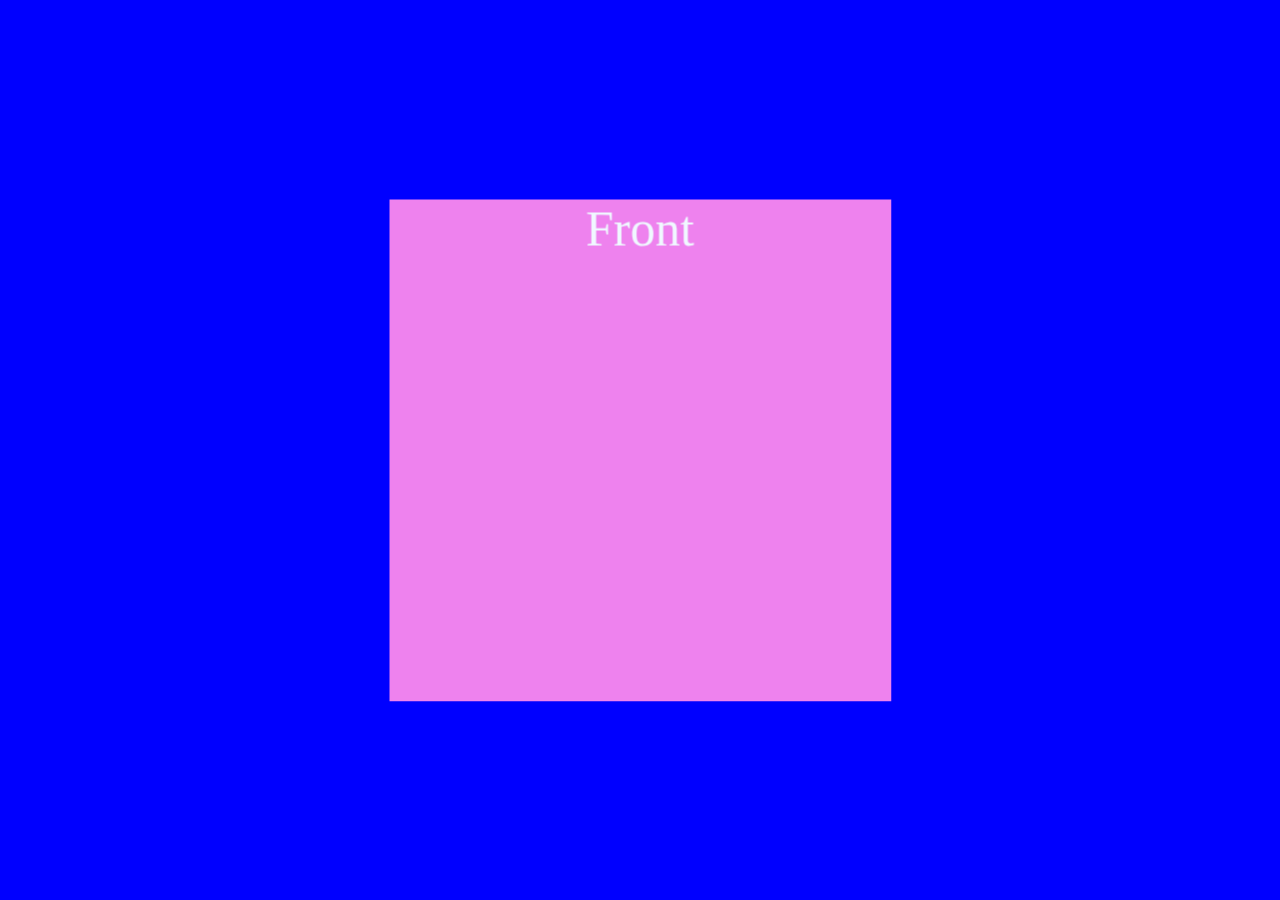
<file: 3dCard/index.html>
<!DOCTYPE html>
<html lang="en">
<head>
    <meta charset="UTF-8">
    <meta http-equiv="X-UA-Compatible" content="IE=edge">
    <meta name="viewport" content="width=device-width, initial-scale=1.0">
    <title>Document</title>
    <style>
        *{
            padding: 0;
            margin: 0;
            box-sizing: border-box;
        }
        .cardBlock{
            width: 100%;
            height: 100vh;
            background-color:blue;
            display: flex;
            align-items: center;
            justify-content: center;
            perspective: 500px;
        }
        .card{
            position: relative;
            width: 500px;
            height: 500px;
            font-size: 50px;
            color: aliceblue;
            text-align: center;
            transition: all 0.5s;
            transform-style: preserve-3d;
        }
        .front{
            position: absolute;
            width: 100%;
            height: 100%;
            transform: translateZ(1px);
            background-color: violet;
        }
        .back{
            position: absolute;
            width: 100%;
            height: 100%;
            transform: rotateY(180deg);
            background-color: blueviolet;
        }
       /* .card:hover{
            transform: rotateY(180deg);
        }*/
    </style>
</head>
<body>
    <main class="cardBlock">
        <nav class="card" id="card">
            <div class="front" id="front">
                Front
            </div>
            <div class="back" id="back">
                Back
            </div>
        </nav>
    </main>
</body>
<script>
    let card = document.getElementById("card");
    let front = document.getElementById("front");
    let back = document.getElementById("back");

    front.addEventListener("click", ()=>{
        card.style.transform = "rotateY(180deg)"
    })
    back.addEventListener("click", ()=>{
        card.style.transform = "rotateY(0deg)"
    })
</script>
</html>
</file>
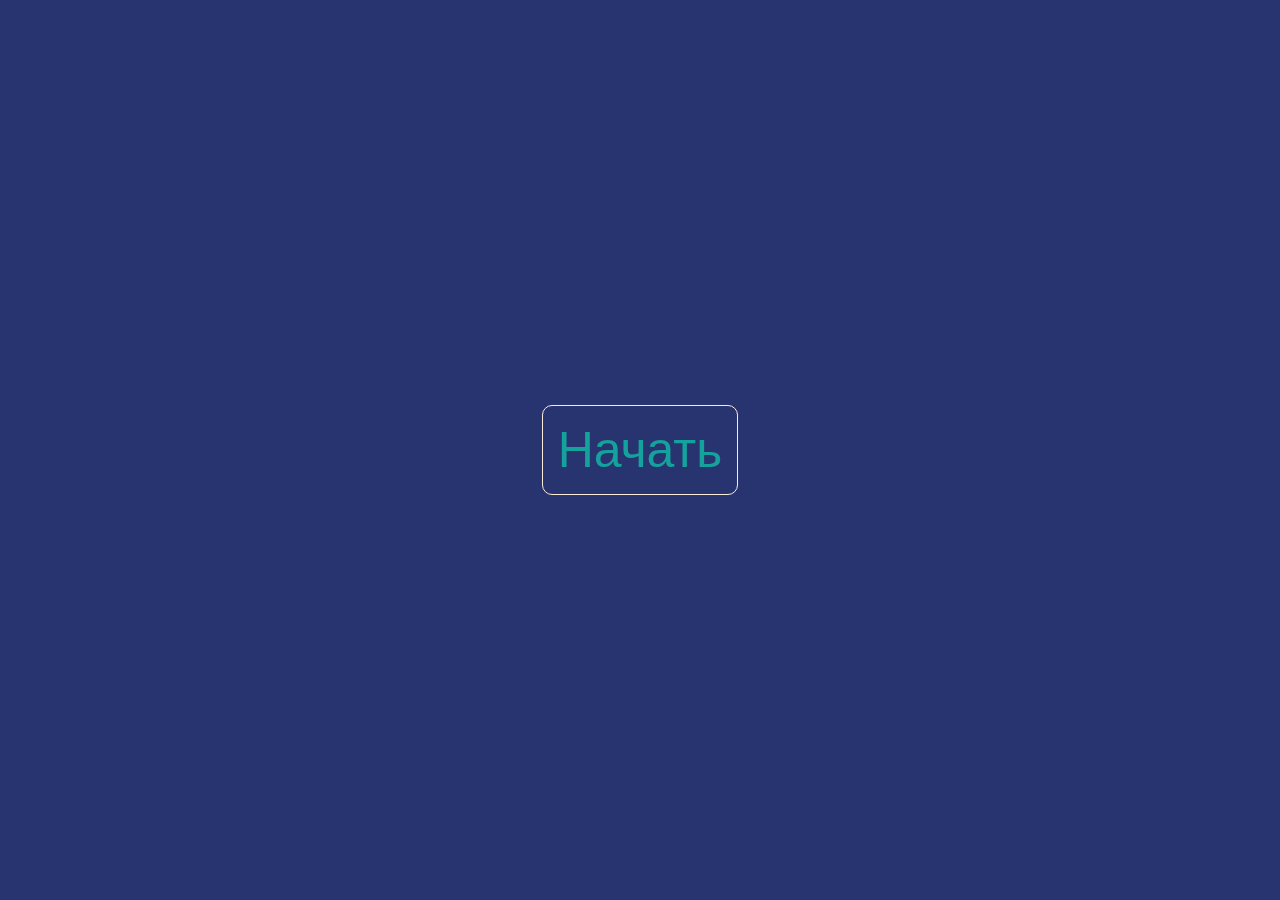
<file: JSQuiz/index.html>
<!DOCTYPE html>
<html lang="ru">
<head>
    <meta charset="UTF-8">
    <meta http-equiv="X-UA-Compatible" content="IE=edge">
    <meta name="viewport" content="width=device-width, initial-scale=1.0">
    <!-- <link rel="stylesheet" href="./style.css" /> -->
    <link href="https://cdn.jsdelivr.net/npm/bootstrap@5.3.2/dist/css/bootstrap.min.css" rel="stylesheet" integrity="sha384-T3c6CoIi6uLrA9TneNEoa7RxnatzjcDSCmG1MXxSR1GAsXEV/Dwwykc2MPK8M2HN" crossorigin="anonymous">
    <title>Math quiz</title>
    <link rel="stylesheet" href="./style.css" />
    <style>
        .none{
            display: none !important;
        }
    </style>
</head>
<body class="w-100 bg-dark text-light d-flex flex-column justify-content-center align-items-center position-relative" style="height: 100vh !important;">
    <button class="btn btn-primary fs-1 my-5" id="start">Начать</button>
    <h1 class="none" id="result"> Решено: 1 из 4</h1>
    <div class="w-50 d-flex flex-column align-items-center none" id="main">
        <!-- <h1 class="question"> 4 + 4</h1>
        <nav class="btn-block">
            <button class="btn btn-primary" onclick="checkQuestion(1)">1</button>
            <button class="btn btn-primary" onclick="checkQuestion(2)">2</button>
            <button class="btn btn-primary" onclick="checkQuestion(2)">3</button>
            <button class="btn btn-primary" onclick="checkQuestion(4)">4</button>
        </nav> -->
    </div>
    <script src="./index.js"></script>
</body>
</html>
</file>
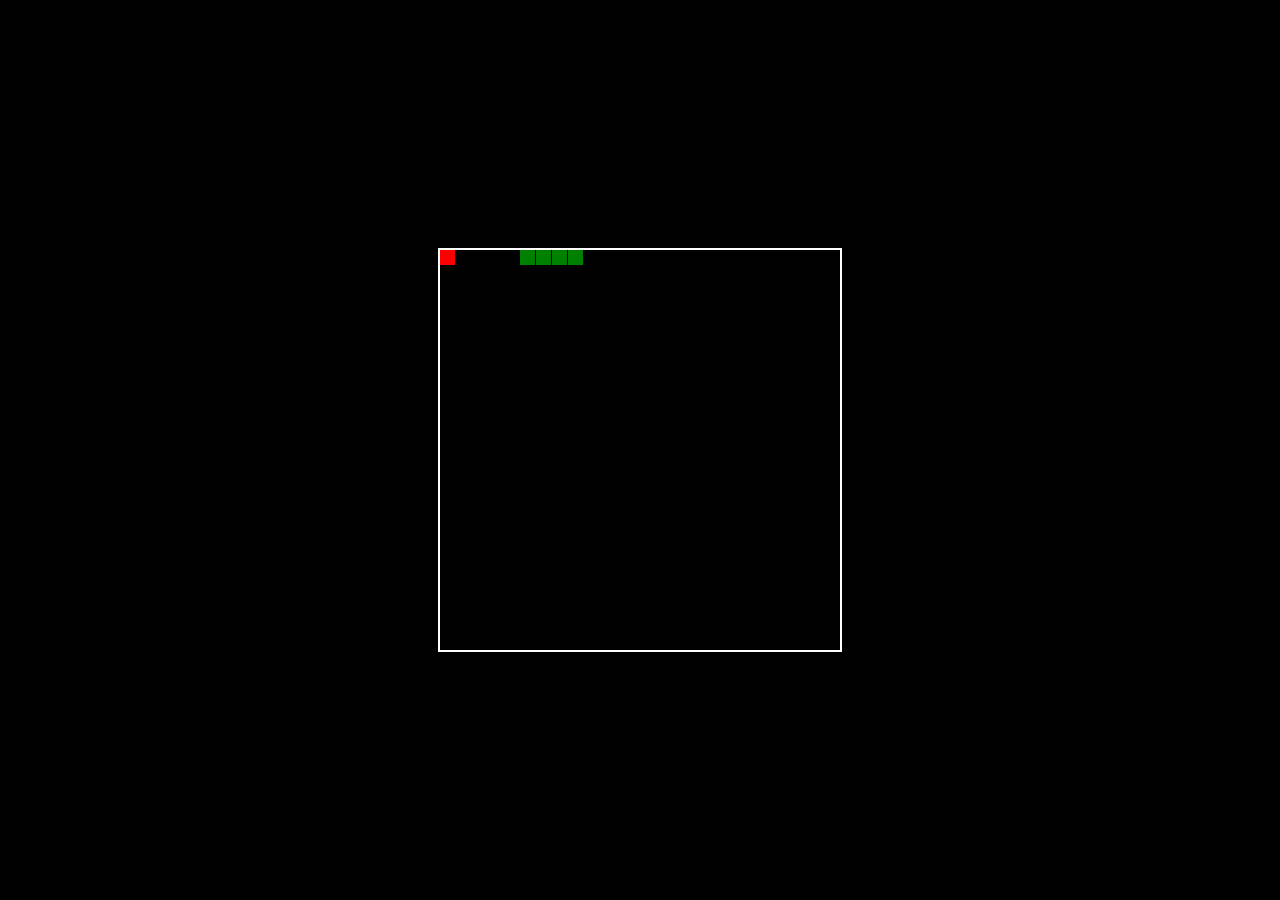
<file: SnakeJS/index.html>
<!DOCTYPE html>
<html lang="en">
<head>
    <meta charset="UTF-8">
    <meta http-equiv="X-UA-Compatible" content="IE=edge">
    <meta name="viewport" content="width=device-width, initial-scale=1.0">
    <title>Snake on JS</title>
    <link rel="stylesheet" href="./style.css" />
</head>
<body>
    <canvas id="game"></canvas>
</body>
<script src="./script.js"></script>
</html>
</file>
<file: JSQuiz/style.css>
*{
    padding: 0;
    margin: 0;
}

.btn{
    background: none;
    overflow: none;
    border: none;
}

body{
    width: 100%;
    height: 100vh;
    background: #283470;
    display: flex;
    flex-direction: column;
    justify-content: center;
    align-items: center;
}

.main{
    width: 500px;
    display: flex;
    flex-direction: column;
    align-items: center;
}

.question{
    font-size: 150px;
    color: #15a29c;
}

.btn-block{
    width: 100%;
    display: flex;
    justify-content: space-between;
}

.btn{
    padding: 15px;
    color: #15a29c;
    font-size: 50px;
    border: 1px solid antiquewhite;
    border-radius: 10px;
}

#result{
    font-size: 50px;
    font-weight: 900;
    font-family: 'Courier New', Courier, monospace;
    color: aliceblue;
}

.none{
    display: none;
}
</file>
<file: SnakeJS/style.css>
*{
    padding: 0;
    margin: 0;
}
body{
    height: 100vh;
    display: flex;
    align-items: center;
    justify-content: center;
    background: black;
}
canvas{
    border: 2px solid white;
}
</file>
